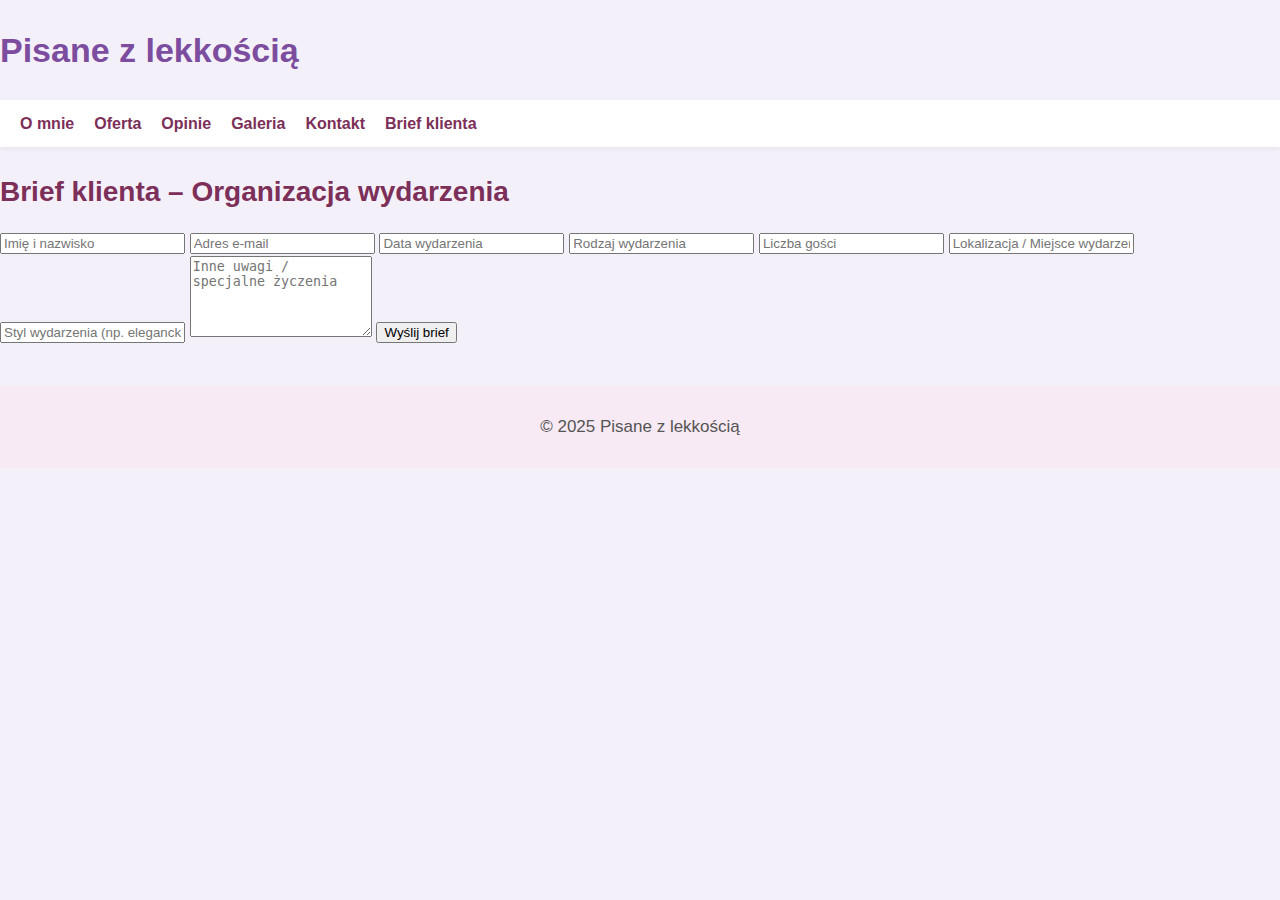
<file: brief (1).html>
<!DOCTYPE html>
<html lang="pl">
<head>
    <meta charset="UTF-8" />
    <meta name="viewport" content="width=device-width, initial-scale=1.0"/>
    <title>Brief klienta – Pisane z lekkością</title>
    <link rel="stylesheet" href="style.css" />
</head>
<body>
    <header>
        <h1>Pisane z lekkością</h1>
        <nav>
            <ul>
                <li><a href="index.html#o-mnie">O mnie</a></li>
                <li><a href="index.html#oferta">Oferta</a></li>
                <li><a href="index.html#opinie">Opinie</a></li>
                <li><a href="index.html#galeria">Galeria</a></li>
                <li><a href="index.html#kontakt">Kontakt</a></li>
                <li><a href="brief.html">Brief klienta</a></li>
            </ul>
        </nav>
    </header>

    <section>
        <h2>Brief klienta – Organizacja wydarzenia</h2>
        <form action="https://formsubmit.co/prostopomagam@gmail.com" method="POST">
            <input type="text" name="Imię i nazwisko" placeholder="Imię i nazwisko" required />
            <input type="email" name="Email" placeholder="Adres e-mail" required />
            <input type="text" name="Data wydarzenia" placeholder="Data wydarzenia" required />
            <input type="text" name="Rodzaj wydarzenia" placeholder="Rodzaj wydarzenia" required />
            <input type="text" name="Liczba gości" placeholder="Liczba gości" required />
            <input type="text" name="Lokalizacja" placeholder="Lokalizacja / Miejsce wydarzenia" />
            <input type="text" name="Styl wydarzenia" placeholder="Styl wydarzenia (np. elegancki, boho...)" />
            <textarea name="Uwagi" placeholder="Inne uwagi / specjalne życzenia" rows="5"></textarea>
            <button type="submit">Wyślij brief</button>
        </form>
    </section>

    <footer>
        <p>&copy; 2025 Pisane z lekkością</p>
    </footer>
</body>
</html>
</file>
<file: style.css>
body {
  background-color: #f4f0fa;
  color: #333333;
  font-family: 'Segoe UI', Tahoma, Geneva, Verdana, sans-serif;
  margin: 0;
  padding: 0;
}

h1, h2, h3, h4 {
  color: #7c4d9e;
}

a {
  color: #d04a89;
  text-decoration: none;
}

a:hover {
  color: #b03a74;
}

nav {
  background-color: #fff;
  padding: 10px 20px;
  box-shadow: 0 2px 4px rgba(0,0,0,0.05);
}

nav ul {
  list-style: none;
  padding: 0;
  margin: 0;
  display: flex;
  flex-wrap: wrap;
  gap: 20px;
}

nav ul li {
  position: relative;
}

.dropdown-content {
  display: none;
  position: absolute;
  background-color: #fff6fb;
  min-width: 220px;
  box-shadow: 0 8px 16px rgba(0,0,0,0.1);
  z-index: 1;
  list-style: none;
  padding: 0;
  margin: 0;
  border: 1px solid #f7eaf4;
}

.dropdown-content li a {
  color: #444;
  padding: 10px 14px;
  text-decoration: none;
  display: block;
  font-size: 14px;
}

.dropdown-content li a:hover {
  background-color: #f7eaf4;
}

.dropdown:hover .dropdown-content {
  display: block;
}

.cennik-grid {
  display: grid;
  grid-template-columns: repeat(auto-fit, minmax(260px, 1fr));
  gap: 20px;
  margin-top: 20px;
}

.cennik-box {
  background-color: #fff6fb;
  border: 1px solid #f3d7e6;
  border-radius: 10px;
  padding: 20px;
  box-shadow: 0 4px 6px rgba(0,0,0,0.05);
  transition: transform 0.2s ease;
}

.cennik-box:hover {
  transform: scale(1.02);
}

.cennik-box h3 {
  margin-top: 0;
  font-size: 1.2em;
  color: #d04a89;
}

.cennik-box a {
  display: inline-block;
  margin-top: 10px;
  color: #fff;
  background-color: #d04a89;
  padding: 8px 14px;
  border-radius: 6px;
  text-decoration: none;
  font-size: 14px;
}

.cennik-box a:hover {
  background-color: #b03a74;
}

footer {
  background-color: #f7eaf4;
  text-align: center;
  padding: 10px;
  color: #555;
  margin-top: 40px;
}
.oferta-boxy {
  display: grid;
  grid-template-columns: repeat(auto-fit, minmax(260px, 1fr));
  gap: 20px;
  margin-top: 20px;
}

.oferta-box {
  background-color: #fff6fb;
  border: 1px solid #f3d7e6;
  border-radius: 10px;
  padding: 20px;
  box-shadow: 0 4px 6px rgba(0,0,0,0.05);
  transition: transform 0.2s ease;
}

.oferta-box:hover {
  transform: scale(1.02);
}

.oferta-box h3 {
  margin-top: 0;
  font-size: 1.2em;
  color: #d04a89;
}
#cennik {
  padding: 40px;
  background-color: #fef9f9;
}

#cennik h2 {
  text-align: center;
  color: #c55ea1;
}

.cennik-grid {
  display: grid;
  grid-template-columns: repeat(auto-fit, minmax(250px, 1fr));
  gap: 20px;
  margin-top: 20px;
}

.cennik-box {
  background-color: #fff6fb;
  border: 1px solid #f3d7e6;
  border-radius: 10px;
  padding: 20px;
  text-align: center;
  box-shadow: 0 4px 6px rgba(0,0,0,0.05);
  transition: transform 0.2s ease;
}

.cennik-box:hover {
  transform: scale(1.02);
}

.cennik-box h3 {
  color: #d04a89;
}

.cennik-box a {
  display: inline-block;
  margin-top: 10px;
  padding: 10px 18px;
  background-color: #d04a89;
  color: #fff;
  border-radius: 6px;
  text-decoration: none;
  font-weight: bold;
}

.cennik-box a:hover {
  background-color: #b03a74;
}
#faq {
  padding: 40px 20px;
  background-color: #fff7fb;
  border-top: 1px solid #f3d7e6;
}

#faq h2 {
  text-align: center;
  color: #c55ea1;
  margin-bottom: 30px;
}

.faq-item {
  max-width: 800px;
  margin: 0 auto 20px;
  padding: 15px 20px;
  background-color: #fff;
  border-left: 5px solid #d18ba4;
  box-shadow: 0 2px 5px rgba(0,0,0,0.05);
  border-radius: 6px;
}

.faq-item h3 {
  margin: 0 0 10px;
  font-size: 1.1em;
  color: #a94a7c;
}
/* ANIMACJA: Fade-in on scroll */
.scroll-reveal {
  opacity: 0;
  transform: translateY(40px);
  transition: opacity 0.8s ease, transform 0.8s ease;
  will-change: opacity, transform;
}

.scroll-reveal.revealed {
  opacity: 1;
  transform: translateY(0);
}
#statystyki {
  background-color: #fff7fb;
  padding: 50px 20px;
  text-align: center;
}

#statystyki h2 {
  margin-bottom: 30px;
  color: #c55ea1;
}

.liczniki {
  display: flex;
  flex-wrap: wrap;
  justify-content: center;
  gap: 30px;
}

.licznik-box {
  background-color: #fff0f5;
  border-radius: 12px;
  padding: 20px;
  width: 180px;
  box-shadow: 0 2px 6px rgba(0,0,0,0.08);
}

.ikona {
  font-size: 36px;
  margin-bottom: 10px;
}

.liczba {
  font-size: 32px;
  font-weight: bold;
  color: #d04a89;
}
body {
  background-color: #f4f0fa; /* pastelowy lawendowy */
  margin: 0;
  font-family: 'Segoe UI', Tahoma, Geneva, Verdana, sans-serif;
  color: #4b3d45; /* ciemniejszy niż #333, bardziej fioletowy */
  font-size: 17px;
  line-height: 1.6;
}
h2 {
  font-size: 28px;
  color: #7c2f58; /* fiolet głęboki */
  margin-bottom: 0.5em;
}

h3 {
  font-size: 20px;
  color: #a5426e;
  font-weight: 600;
}nav ul li a {
  color: #7c2f58;
  text-decoration: none;
  font-weight: bold;
  font-size: 16px;
}
.oferta-box p,
.cennik-box p {
  color: #4b3d45;
  font-size: 16px;
  font-weight: 500;
}
a {
  color: #a5426e;
  font-weight: 600;
  text-decoration: none;
}

a:hover {
  color: #c94f85;
}
#statystyki {
  background-color: #fff6fb;
  padding: 60px 20px;
  text-align: center;
}

.statystyki-boxy {
  display: flex;
  flex-wrap: wrap;
  justify-content: center;
  gap: 40px;
  margin-top: 30px;
}

.statystyka h3 {
  font-size: 36px;
  color: #d04a89;
  margin: 0;
}

.statystyka p {
  margin-top: 10px;
  font-size: 16px;
  color: #4b3d45;
}
</file>
